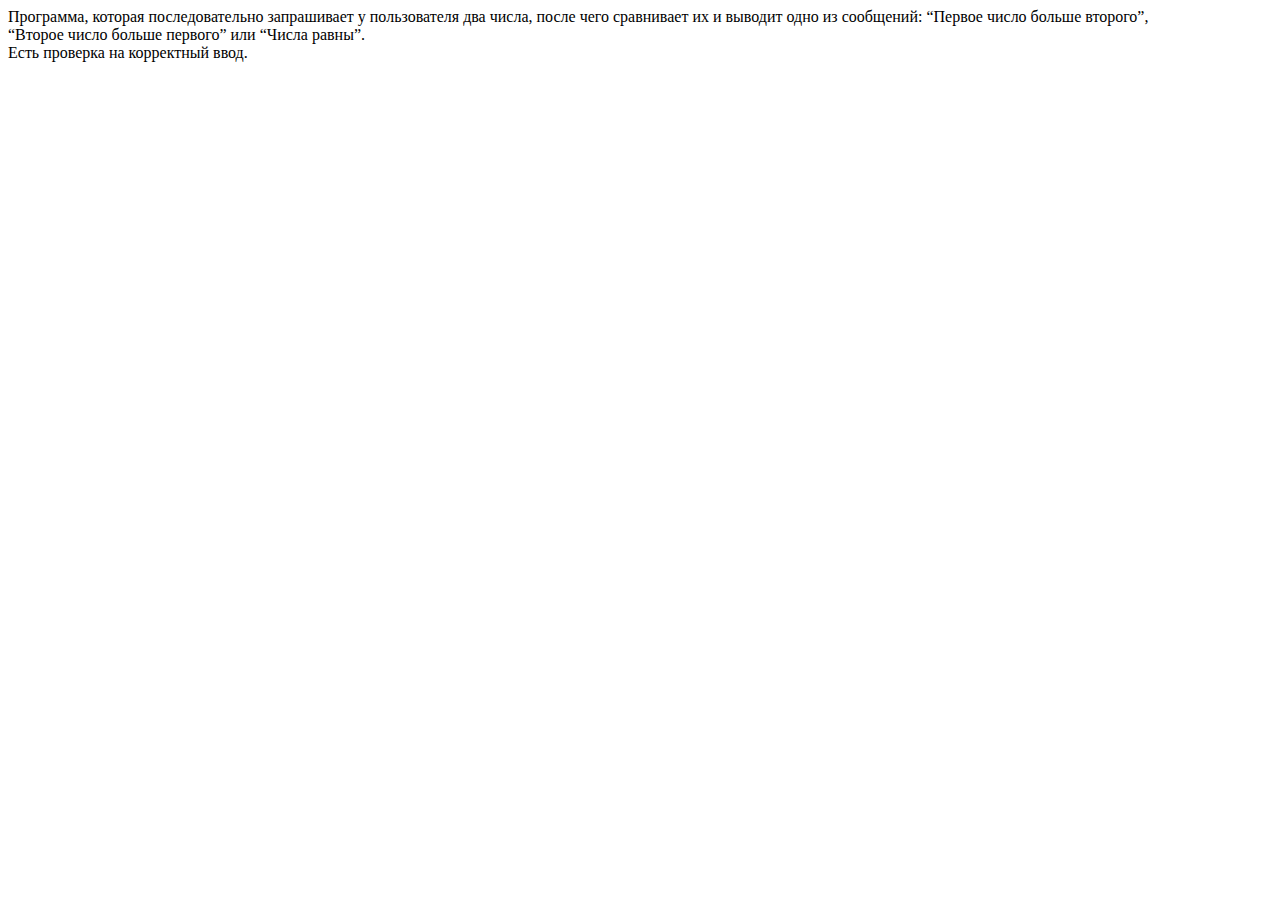
<file: javascript/task1/index.html>
<!DOCTYPE html>
<html lang="ru">
<head>
    <meta charset="UTF-8">
    <meta name="viewport" content="width=device-width, initial-scale=1.0">
    <title>task1</title>
    <script src="main.js"></script>
</head>
<body>
    Программа, которая последовательно запрашивает у пользователя два числа, после чего сравнивает их и выводит одно из сообщений: “Первое число больше второго”, <br>
    “Второе число больше первого” или “Числа равны”.<br>
    Есть проверка на корректный ввод.<br>
</body>
</html>
</file>
